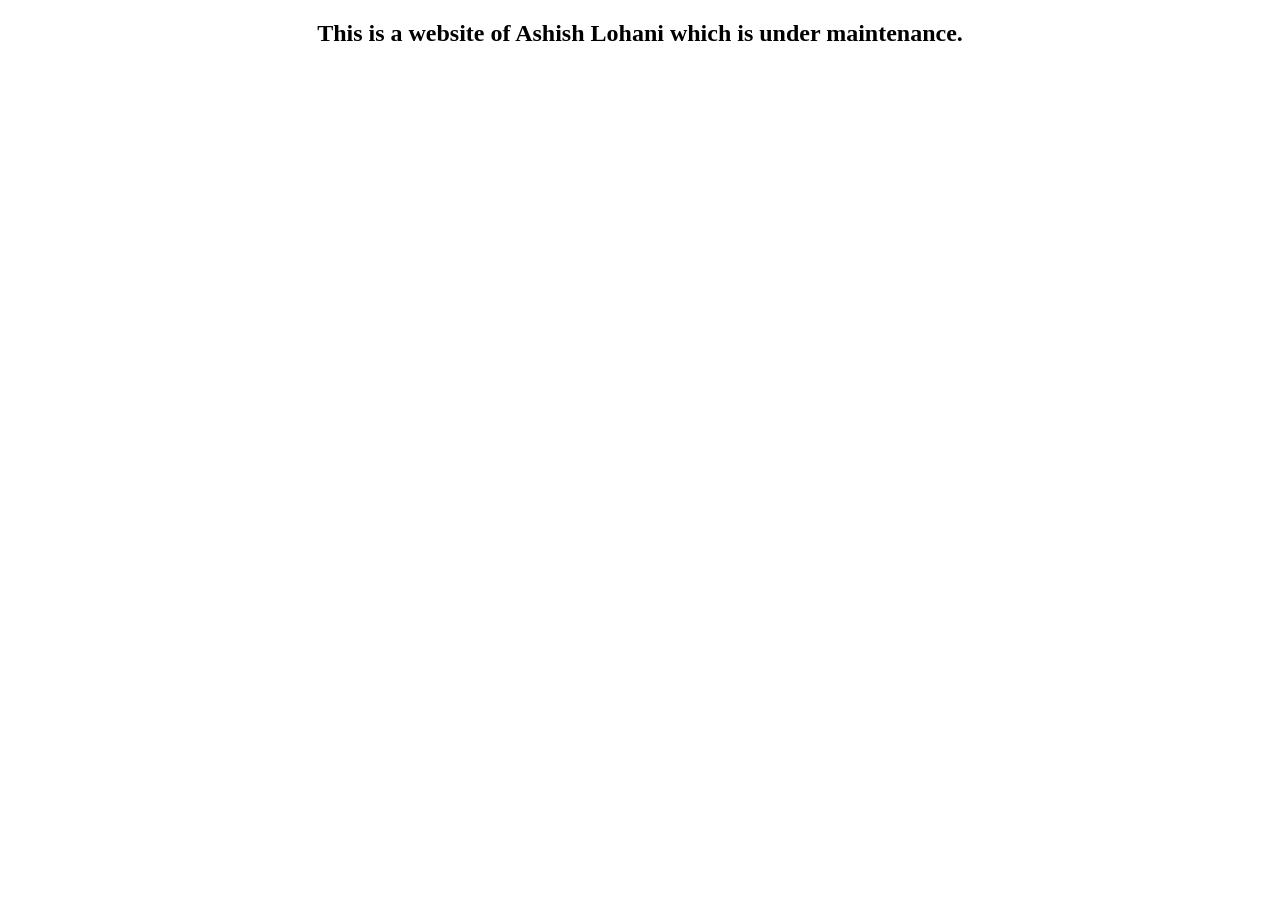
<file: index.html>
<!DOCTYPE html>
<html lang="en">
<head>
    <meta charset="UTF-8">
    <meta name="description" content="This is a website of Ashish Lohani">
    <meta name="keywords" content="CA, Nepal, India, Cricket, Career, Investment Banker">
    <meta name="author" content="Ashish Lohani">
    <meta http-equiv="refresh" content="30">
    <meta http-equiv="X-UA-Compatible" content="IE=edge">
    <meta name="viewport" content="width=device-width, initial-scale=1.0">
    <title>Ashish Lohani</title>
</head>
<body>
    <h2 style="display: flex; justify-content: center;">This is a website of Ashish Lohani which is under maintenance.</h2>
</body>
</html>
</file>
